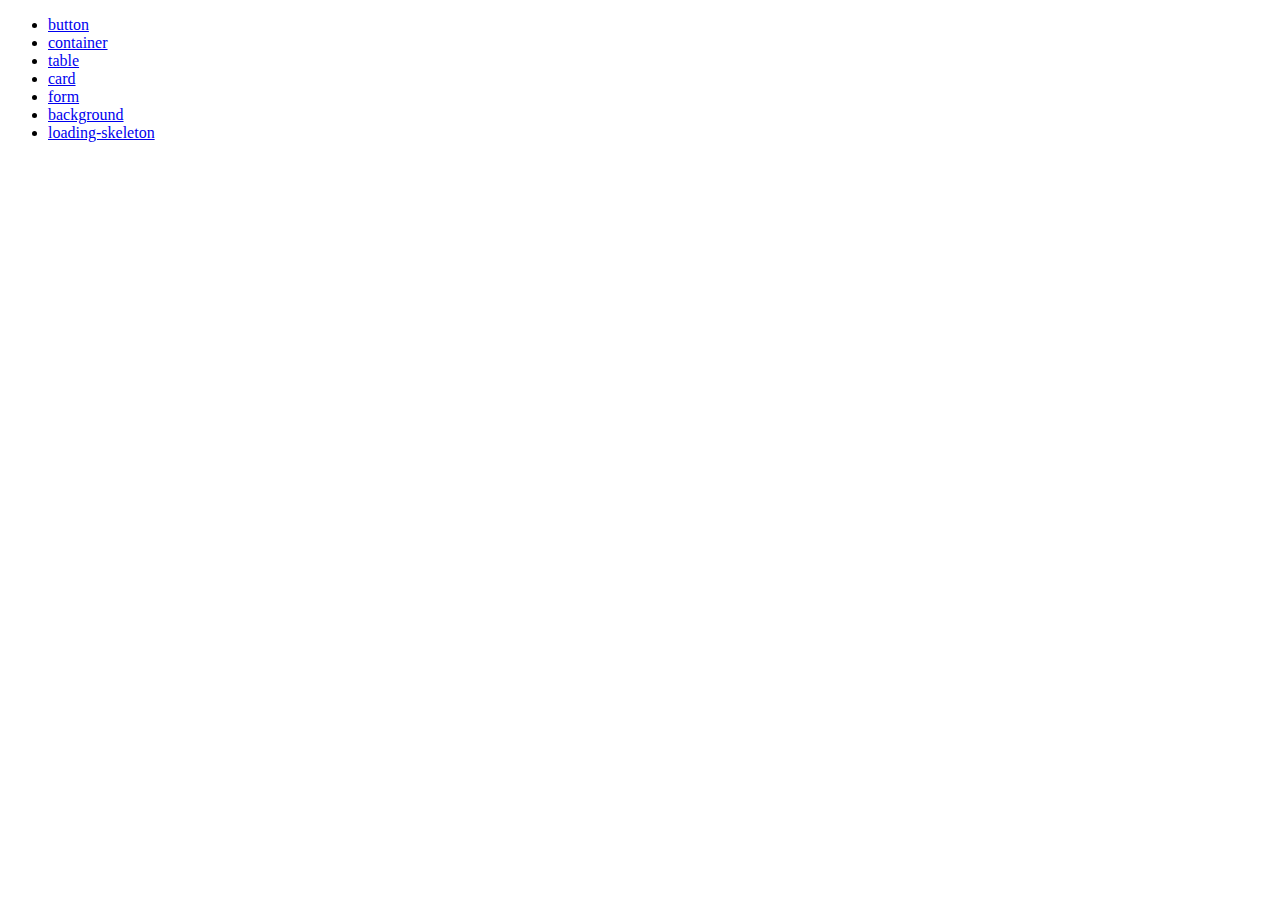
<file: index.html>
<!DOCTYPE html>
<html lang="en">

<head>
    <meta charset="UTF-8">
    <meta name="viewport" content="width=device-width, initial-scale=1.0">
    <title>Document</title>
</head>

<body>
    <ul>
        <li><a href="button.html">button</a></li>
        <li><a href="container.html">container</a></li>
        <li><a href="table.html">table</a></li>
        <li><a href="card.html">card</a></li>
        <li><a href="form.html">form</a></li>
        <li><a href="background.html">background</a></li>
        <li><a href="loading-skeleton.html">loading-skeleton</a></li>
    </ul>

</body>

</html>
</file>
